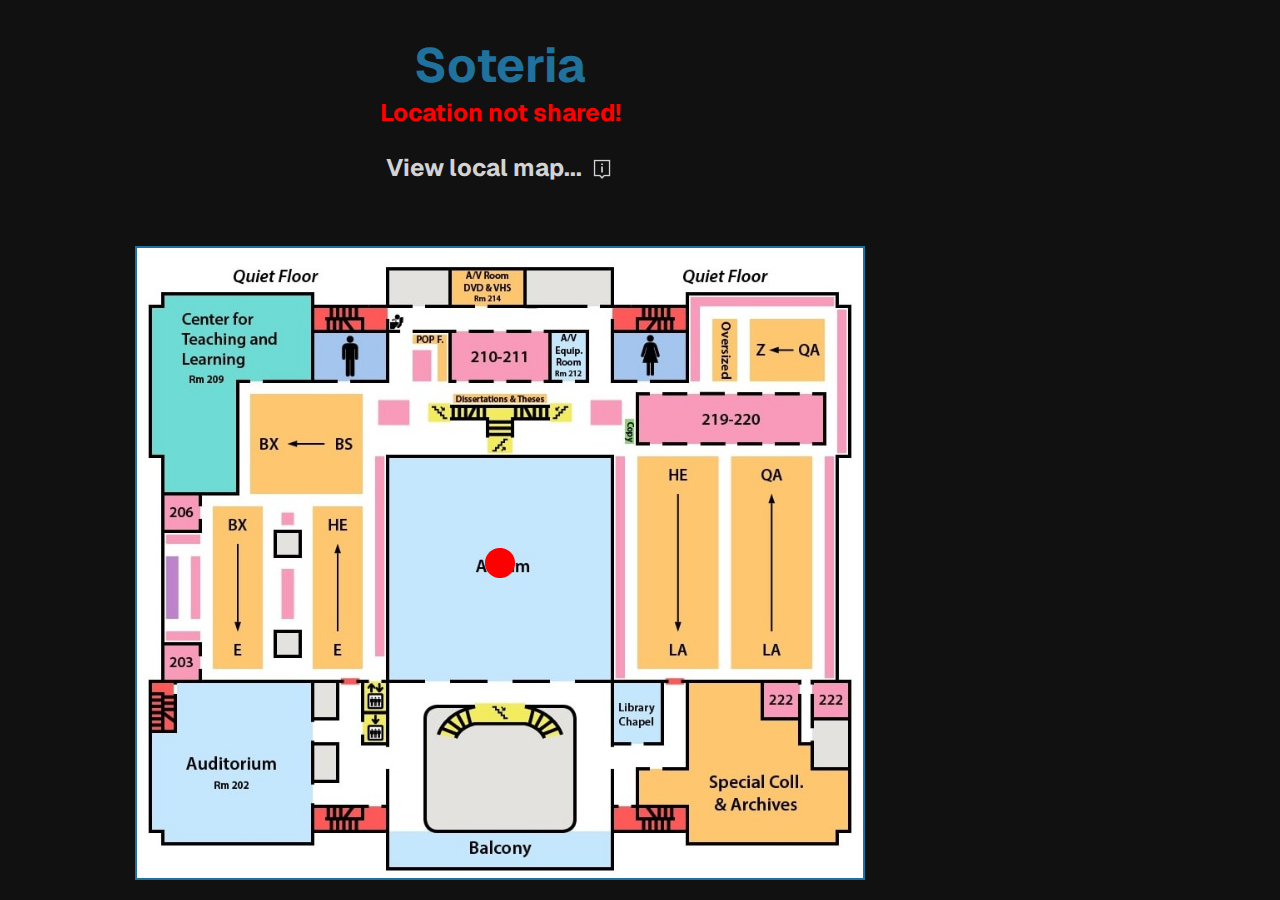
<file: index.html>
<!DOCTYPE html>
<html lang="en">
<head>
    <meta charset="UTF-8">
    <meta name="viewport" content="width=device-width, initial-scale=1.0">
    <title>Soteria</title>
    <link rel="manifest" href="manifest.json">
    <link rel="stylesheet" href="./css/style.css">
    <script src="./js/location.js"></script>
    <script src="./js/floorplan.js"></script>
    <script src="./js/modal.js"></script>
</head>
<body>
<header>
    <h1>Soteria</h1>
    <h2 id="location">Checking if you're protected...</h2>
    <h2>
        <div class="map-link">
            <a href="./map.html">View local map...</a>
            <button id="infoBox"><img src="./assets/info.png" id="infoIcon" alt="Info Icon"></button>
            <div id="popup" class="modal">
                <div class="modal-content">
                    <span class="close">&times;</span>
                    <p>Floormap is recommended if you are nearby or familiar with the building. If not, it is highly encouraged to use a local map of the surrounding area.</p>
                </div>
            </div>
        </div>
    </h2>
</header>
<div id="floorplan-container">
    <img id="floorplan" src="./assets/floorplan.jpg" alt="Floorplan">
</div>
<script type="module">
    import { requestLocationPermission } from "./js/location.js";
    requestLocationPermission();
</script>
</body>
</html>
</file>
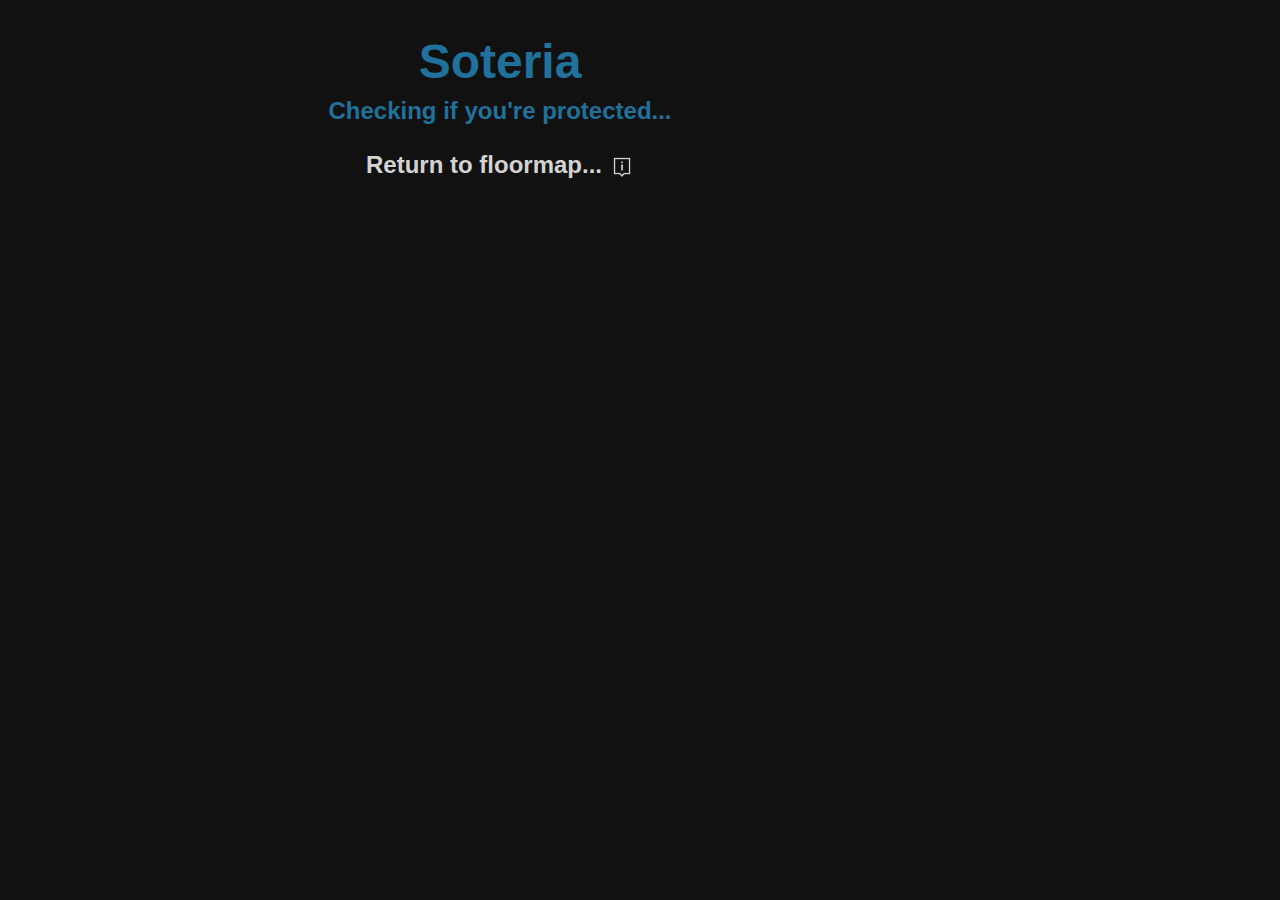
<file: map.html>
<!DOCTYPE html>
<html lang="en">
<head>
    <meta charset="UTF-8">
    <meta name="viewport" content="width=device-width, initial-scale=1.0">
    <title>Soteria</title>
    <link rel="manifest" href="manifest.json">
    <link rel="stylesheet" href="./css/style.css">
    <script src="./js/modal.js"></script>
    <link rel="stylesheet" href="https://unpkg.com/leaflet@1.9.4/dist/leaflet.css" integrity="sha256-p4NxAoJBhIIN+hmNHrzRCf9tD/miZyoHS5obTRR9BMY=" crossorigin="" />
    <script src="https://unpkg.com/leaflet@1.9.4/dist/leaflet.js" integrity="sha256-20nQCchB9co0qIjJZRGuk2/Z9VM+kNiyxNV1lvTlZBo=" crossorigin=""></script>
</head>
<body>
<header>
    <h1>Soteria</h1>
    <h2 id="location">Checking if you're protected...</h2>
    <h2>
        <div class="map-link">
            <a href="./index.html">Return to floormap...</a>
            <button id="infoBox"><img src="./assets/info.png" id="infoIcon" alt="Info Icon"></button>
            <div id="popup" class="modal">
                <div class="modal-content">
                    <span class="close">&times;</span>
                    <p>Local map is recommended if you are unfamiliar with the building or are just in the surrounding area. If you are able to, it is highly encouraged to use the floormap.</p>
                </div>
            </div>
        </div>
    </h2>
</header>
<div id="map"></div>
<a style="height: 4.5vh"></a>
<script type="module">
    import { requestLocationPermission } from "./js/location.js";
    // TODO: change to real
    const threat_x = 39.14233774060052;
    const threat_y = -77.2498538947692;

    const bluePin = L.icon({
        iconUrl: 'assets/bluepin.png',
        iconSize: [30, 30],
        iconAnchor: [15, 40],
        popupAnchor: [0, -40]
    });

    const redPin = L.icon({
        iconUrl: 'assets/redpin.png',
        iconSize: [30, 30],
        iconAnchor: [15, 40],
        popupAnchor: [0, -40]
    });

    let map;

    requestLocationPermission((user_x, user_y) => {
        if (user_x == null || user_y == null) {
            map = L.map('map').setView([threat_x, threat_y], 14);
        } else {
            const midpoint_x = (user_x + threat_x) / 2;
            const midpoint_y = (user_y + threat_y) / 2;
            const distance = Math.sqrt(Math.pow(user_x - threat_x, 2) + Math.pow(user_y - threat_y, 2));
            const zoom = 0.00276426047 / (Math.pow(distance, 0.0012265719) - 0.992780409)
                + 13.0937204 * Math.exp(0.0449157249 * distance); // source: https://julius.ai/s/84c7b6a6-35e9-4d5b-9661-41660ff7f2a1
            map = L.map('map').setView([midpoint_x, midpoint_y], zoom);

            const userMarker = L.marker([user_x, user_y], {icon: bluePin}).addTo(map);
            userMarker.bindPopup('<b>Current Location</b>');
        }

        L.tileLayer('https://{s}.tile.openstreetmap.org/{z}/{x}/{y}.png', {
            attribution: '&copy; <a href="https://www.openstreetmap.org/copyright">OpenStreetMap</a> contributors'
        }).addTo(map);

        const threatMarker = L.marker([threat_x, threat_y], {icon: redPin }).addTo(map);
        threatMarker.bindPopup('<b>Detected Threat</b>').openPopup();
    });
</script>
</body>
</html>
</file>
<file: css/style.css>
@import url('https://fonts.googleapis.com/css2?family=Geist:wght@100..900&display=swap');

:root {
    --bg-color: #111111;
    --soteria-blue: #20719b;
}

body {
    display: flex;
    align-items: center;
    justify-content: center;
    flex-direction: column;
    max-width: 1000px;
    height: 100vh;
    font-family: "Geist", sans-serif;
    font-optical-sizing: auto;
    background-color: var(--bg-color);
    color: var(--soteria-blue);
    margin: 0;
    padding: 0;
    text-align: center;
    line-height: 80%;
}

main {
    margin: auto;
    padding: 0.5rem;
    text-align: center;
}

nav {
    display: flex;
    justify-content: space-between;
    align-items: center;
}

header {
    overflow: hidden;
    height: 25vh;
    width: 100vw;
}

h1 {
    padding-top: 2vh;
    font-size: xxx-large;
}

h1, h2{
    margin-top: 4vh;
}

h3 {
    margin-top: 5vh;
}

a {
    color: lightgray;
    text-decoration: none;
}

#success {
    color: limegreen;
}

#failure {
    color: red;
}

#floorplan-container {
    display: flex;
    justify-content: center;
    align-items: center;
    position: relative;
    width: 100%;
    padding-top: 2vh;
    padding-bottom: 2vh;
    height: 70vh;
    max-height: 75vh;
    overflow: visible;
}

#map {
    display: flex;
    justify-content: center;
    position: relative;
    width: 90%;
    height: 70vh;
}

#floorplan {
    border: 2px solid var(--soteria-blue);
    max-width: 95%;
    max-height: 70vh;
    height: auto;
    width: auto;
    object-fit: contain;
    position: relative;
}

.overlay {
    position: absolute;
    width: 30px;
    height: auto;
    transform: translate(-50%, -50%);
    z-index: 1;
    pointer-events: none;
}

#infoBox {
    background-color: transparent;
    border: none;
    padding: 0;
    display: inline-block;
    cursor: pointer;
}

.modal {
    display: none;
    position: absolute;
    z-index: 100000;
    left: 0;
    top: 0;
    width: 100%;
    height: 100%;
    overflow: auto;
    background-color: rgb(0,0,0);
    background-color: rgba(0,0,0,0.4);
}

.modal-content {
    background-color: var(--soteria-blue);
    margin: 20% auto;
    padding: 20px;
    color: white;
    font-size: large;
    font-weight: normal;
    line-height: 3vh;
    border: 1px solid #888;
    width: 70%;

    box-shadow: 0 4px 8px 0 rgba(0,0,0,0.2),0 6px 20px 0 rgba(0,0,0,0.19);
    animation-name: animatetop;
    animation-duration: 0.4s
}

@keyframes animatetop {
    from {top: -300px; opacity: 0}
    to {top: 0; opacity: 1}
}

.close {
    color: #fff;
    float: right;
    font-size: 28px;
    font-weight: bold;
}

.close:hover,
.close:focus {
    color: black;
    text-decoration: none;
    cursor: pointer;
}

.map-link {
    display: inline-flex;
    align-items: center;
    gap: 0.5rem;
}

#infoIcon {
    width: 1.5rem;
    height: auto;
    display: inline-block;
    vertical-align: middle;
}

@-webkit-keyframes fadeIn {
    from {opacity: 0;}
    to {opacity: 1;}
}

@keyframes fadeIn {
    from {opacity: 0;}
    to {opacity:1 ;}
}
</file>
